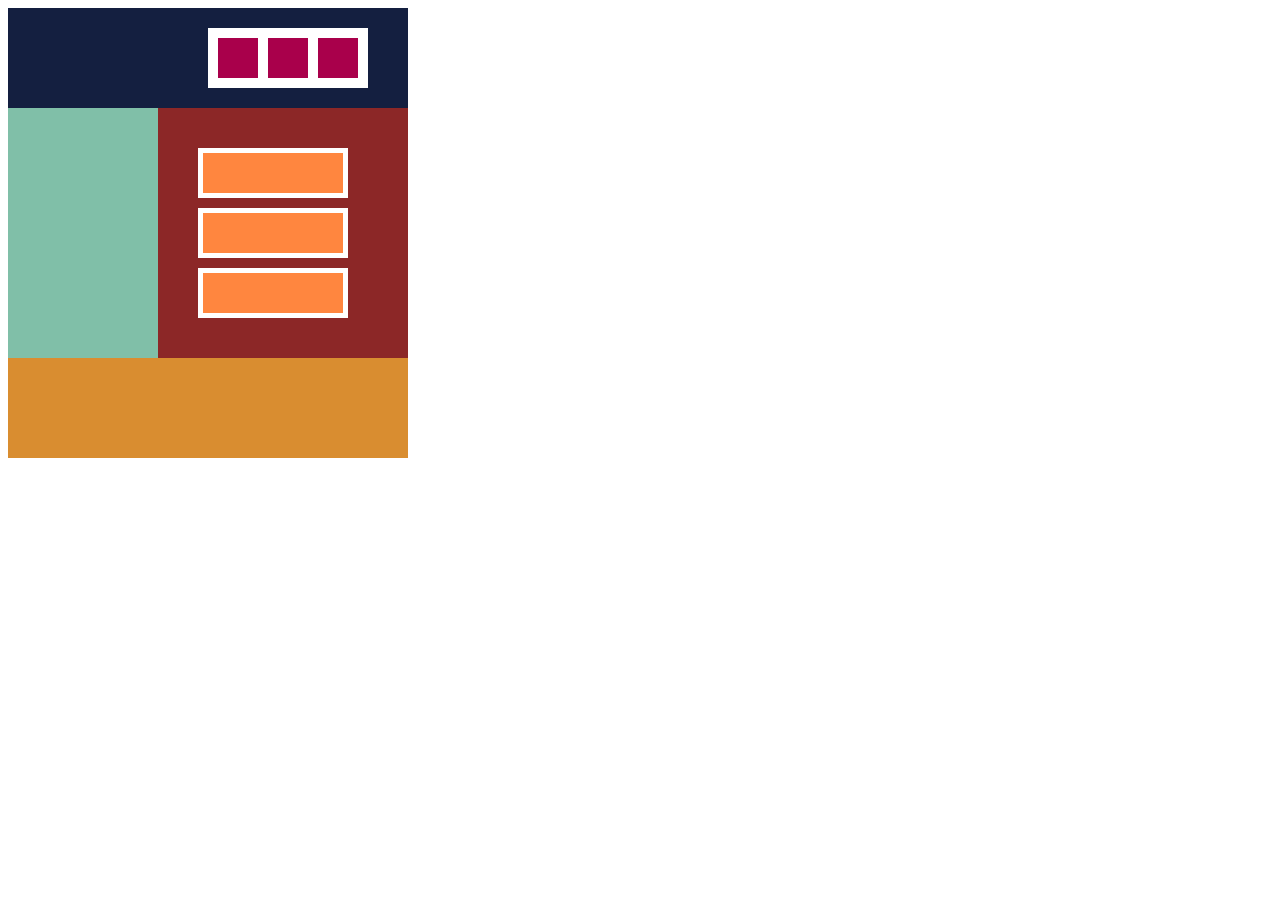
<file: 1/index.html>
<!DOCTYPE html>
<html lang="en">
<head>
    <meta charset="UTF-8">
    <meta http-equiv="X-UA-Compatible" content="IE=edge">
    <meta name="viewport" content="width=device-width, initial-scale=1.0">
    <title>Document</title>
    <link rel="stylesheet" type="text/css" href="http://yui.yahooapis.com/3.18.1/build/cssreset-context/cssreset-context-min.css">
    <link rel="stylesheet" href="css/style.css">
    <link rel="stylesheet" href="css/responsive.css">
</head>
<body>
    <div class="contents">
        <div class="header-blue">
           
            <div class="header-min">
                <div class="pink"></div>
                <div class="pink"></div>
                <div class="pink"></div>
            </div>
            
        </div>
        <div class="content-middle">
            <div class="left-green"></div>
            <div class="right-red">
                <div class="right-inner">
                    <div class="right-inner-orage"></div>
                    <div class="right-inner-orage"></div>
                    <div class="right-inner-orage"></div>
                </div>
            </div>
        </div>
        <div class="footer-brown"></div>
    </div>
</body>
</html>
</file>
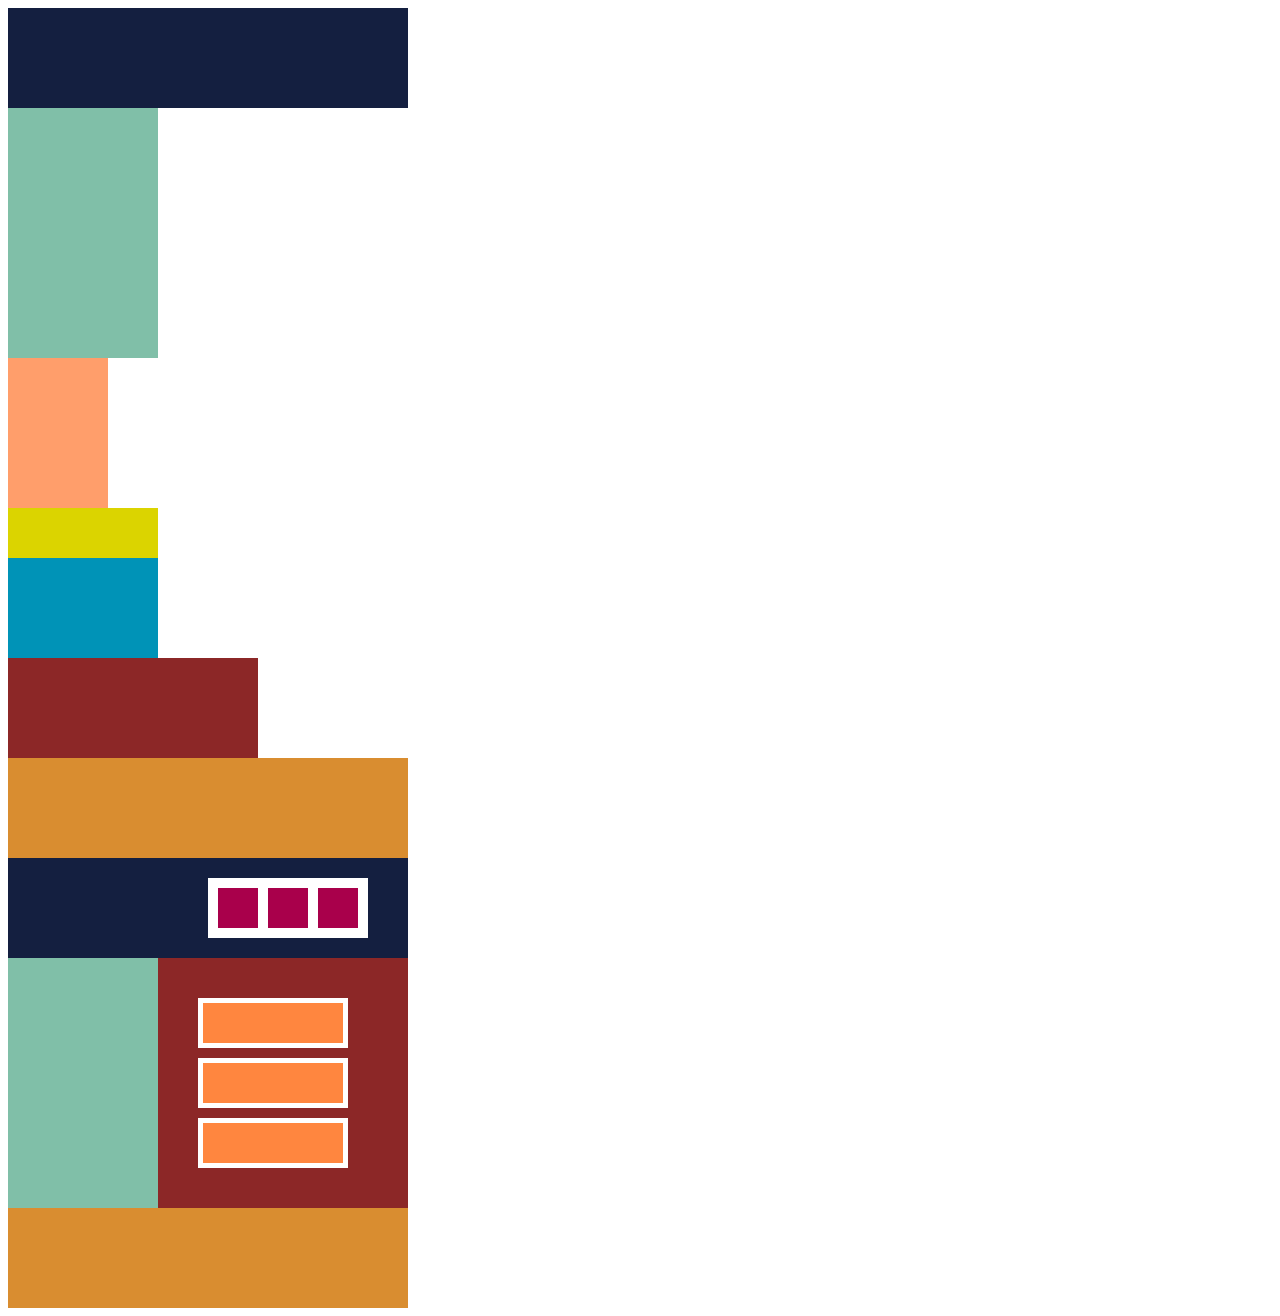
<file: freeks_html2/index.html>
<!DOCTYPE html>
<html lang="en">
<head>
    <meta charset="UTF-8">
    <meta http-equiv="X-UA-Compatible" content="IE=edge">
    <meta name="viewport" content="width=device-width, initial-scale=1.0">
    <link rel="stylesheet" href="style.css">
    <title>Document</title>
</head>
<body>
    <div class="main">
        <div class="header_black"></div>
        <div class="middle clearfix">
            <div class="left_green"></div>
            <div class="right">
                <div class="right_box clearfix">
                    <div class="right_box_right_orange"></div>
                    <div class="right_box_left">
                        <div class="yellow"></div>
                        <div class="blue"></div>
                    </div>
                </div>
                <div class="right_red"></div>
            </div>
        </div>
        <div class="footer_brown"></div>
    </div>
    
    <!--
    <div class="main-a">
        <div class="main-b clearfix">
            <div class="a">
                <div class="red"></div>
                <div class="blue"></div>
            </div>
            <div class="green"></div>
        </div>
        <div class="black"></div>
    </div>
    -->
    
    <div class="contents">
        <div class="header-blue">
           
            <div class="header-min">
                <div class="pink"></div>
                <div class="pink"></div>
                <div class="pink"></div>
            </div>
            
        </div>
        <div class="content-middle">
            <div class="left-green"></div>
            <div class="right-red">
                <div class="right-inner">
                    <div class="right-inner-orage"></div>
                    <div class="right-inner-orage"></div>
                    <div class="right-inner-orage"></div>
                </div>
            </div>
        </div>
        <div class="footer-brown"></div>
    </div>
</body>
</html>
</file>
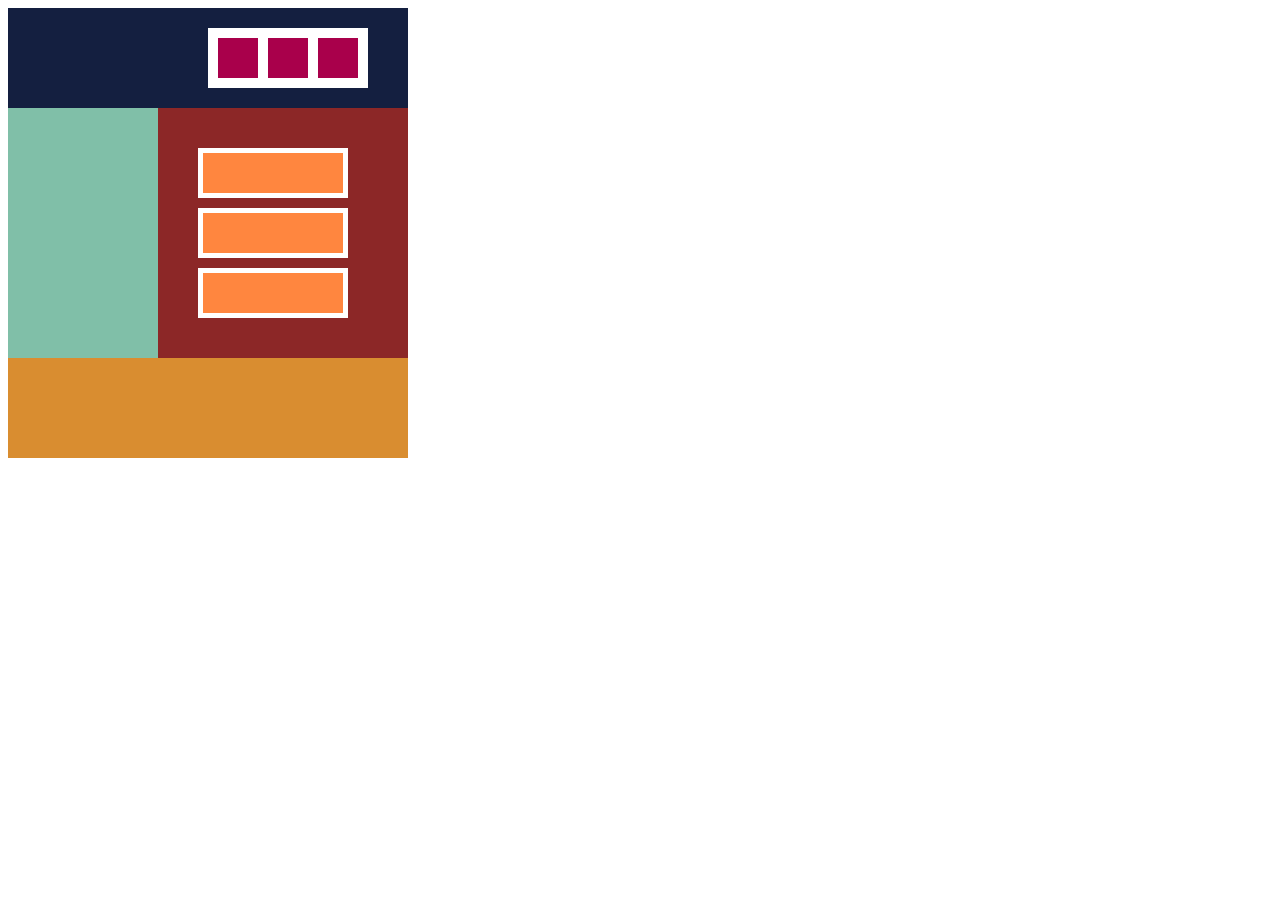
<file: PHPjob/1/index.html>
<!DOCTYPE html>
<html lang="en">
<head>
    <meta charset="UTF-8">
    <meta http-equiv="X-UA-Compatible" content="IE=edge">
    <meta name="viewport" content="width=device-width, initial-scale=1.0">
    <title>Document</title>
    <link rel="stylesheet" type="text/css" href="http://yui.yahooapis.com/3.18.1/build/cssreset-context/cssreset-context-min.css">
    <link rel="stylesheet" href="css/style.css">
</head>
<body>
    <div class="contents">
        <div class="header-blue">
           
            <div class="header-min">
                <div class="pink"></div>
                <div class="pink"></div>
                <div class="pink"></div>
            </div>
            
        </div>
        <div class="content-middle">
            <div class="left-green"></div>
            <div class="right-red">
                <div class="right-inner">
                    <div class="right-inner-orage"></div>
                    <div class="right-inner-orage"></div>
                    <div class="right-inner-orage"></div>
                </div>
            </div>
        </div>
        <div class="footer-brown"></div>
    </div>
</body>
</html>
</file>
<file: 1/css/style.css>
*{
    box-sizing: border-box;
  }
.header-blue{
background-color: #141f40;
width: 400px;
height: 100px;
position: relative;
}

.header-min{
background-color: white;
width: 160px;
height: 60px;
justify-content: center;
display: flex;
padding: 10px 0 0 0;
position: absolute;
top: 20%;
right: 10%;
}

.pink{
background-color: #a9004b;
width: 40px;
height: 40px;
}

.pink:nth-of-type(2){
    margin: 0 10px;
}

.content-middle{
display: flex;
}

.left-green{
background-color: #80bfa8;
width: 150px;
height: 250px;
}

.right-red{
background-color: #8c2727;
width: 250px;
height: 250px;
}

.right-inner{
padding: 40px 60px 0 40px;
}

.right-inner-orage{
    border: 5px solid white;
    width: 150px;
    height: 50px;
    background-color: #ff863f;
}

.right-inner-orage:nth-last-of-type(2){
    margin: 10px 0;
}
.footer-brown{
background-color: #d98d30;
width: 400px;
height: 100px;
}
</file>
<file: 1/css/responsive.css>
@media screen and ( max-width:479px ){
    .header-blue{
        width: 200px;
        height: 200px;
    }
    .header-min{
        display: block;
        height: 160px;
        width: 60px;
        margin: 20px 70px;
        top: 0;
        right: 0;
        padding: 10px;
    }
    .pink:nth-of-type(2){
        margin: 10px 0;
    }
    .content-middle{
        display: block;
    }
    .left-green{
        width: 200px;
        height: 100px;
    }
    .right-red{
        width: 200px;
        height: 210px;
    }
    .right-inner{
        padding: 20px 30px;
    }
    .right-inner-orage{
        width: 140px;
    }
    .footer-brown{
        width: 200px;
    }

}
</file>
<file: freeks_html2/style.css>
.clearfix::after{
    content: "";
    display: block;
    clear: both;
}
.header_black{
    background-color: #141f40;
    width: 400px;
    height: 100px;
}
.left_green{
    background-color: #80bfa8;
    width: 150px;
    height: 250px;
    /*float: left;*/
}
.right_box{

}
.right{
    /*float: left;*/
}
.right_box_left{
    /*float: right;*/
}
.yellow{
    background-color: #dbd400;
    width: 150px;
    height: 50px;
}
.blue{
    background-color: #0093b7;
    width: 150px;
    height: 100px;
}
.right_box_right_orange{
    background-color: #ff9e6b;
    width: 100px;
    height: 150px;
    /*float: right;*/
}
.right_red{
    background-color: #8c2727;
    width: 250px;
    height: 100px;
}
.footer_brown{
    background-color: #d98d30;
    width: 400px;
    height: 100px;
}

/*
.a{
float: left;
}
.red{
background-color: red;
width: 150px;
height: 50px;
}
.blue{
    background-color: blue;
    width: 150px;
    height: 100px;
}
.green{
background-color: green;
width: 100px;
height: 150px;
float: left;
}
.black{
background-color: black;
width: 250px;
height: 100px;
}
*/
*{
    box-sizing: border-box;
  }
.header-blue{
background-color: #141f40;
width: 400px;
height: 100px;
position: relative;
}
.header-min{
background-color: white;
width: 160px;
height: 60px;
justify-content: center;
display: flex;
padding: 10px 0 0 0;
position: absolute;
top: 20%;
right: 10%;
}
.pink{
background-color: #a9004b;
width: 40px;
height: 40px;
}
.pink:nth-of-type(2){
    margin: 0 10px;
}
.content-middle{
display: flex;
}
.left-green{
background-color: #80bfa8;
width: 150px;
height: 250px;
}
.right-red{
background-color: #8c2727;
width: 250px;
height: 250px;
}
.right-inner{
padding: 40px 60px 0 40px;
}
.right-inner-orage{
    border: 5px solid white;
    width: 150px;
    height: 50px;
    background-color: #ff863f;
}
.right-inner-orage:nth-last-of-type(2){
    margin: 10px 0;
}
.footer-brown{
background-color: #d98d30;
width: 400px;
height: 100px;
}
</file>
<file: PHPjob/1/css/style.css>
*{
    box-sizing: border-box;
  }
.header-blue{
background-color: #141f40;
width: 400px;
height: 100px;
position: relative;
}
.header-min{
background-color: white;
width: 160px;
height: 60px;
justify-content: center;
display: flex;
padding: 10px 0 0 0;
position: absolute;
top: 20%;
right: 10%;
}
.pink{
background-color: #a9004b;
width: 40px;
height: 40px;
}
.pink:nth-of-type(2){
    margin: 0 10px;
}
.content-middle{
display: flex;
}
.left-green{
background-color: #80bfa8;
width: 150px;
height: 250px;
}
.right-red{
background-color: #8c2727;
width: 250px;
height: 250px;
}
.right-inner{
padding: 40px 60px 0 40px;
}
.right-inner-orage{
    border: 5px solid white;
    width: 150px;
    height: 50px;
    background-color: #ff863f;
}
.right-inner-orage:nth-last-of-type(2){
    margin: 10px 0;
}
.footer-brown{
background-color: #d98d30;
width: 400px;
height: 100px;
}
</file>
